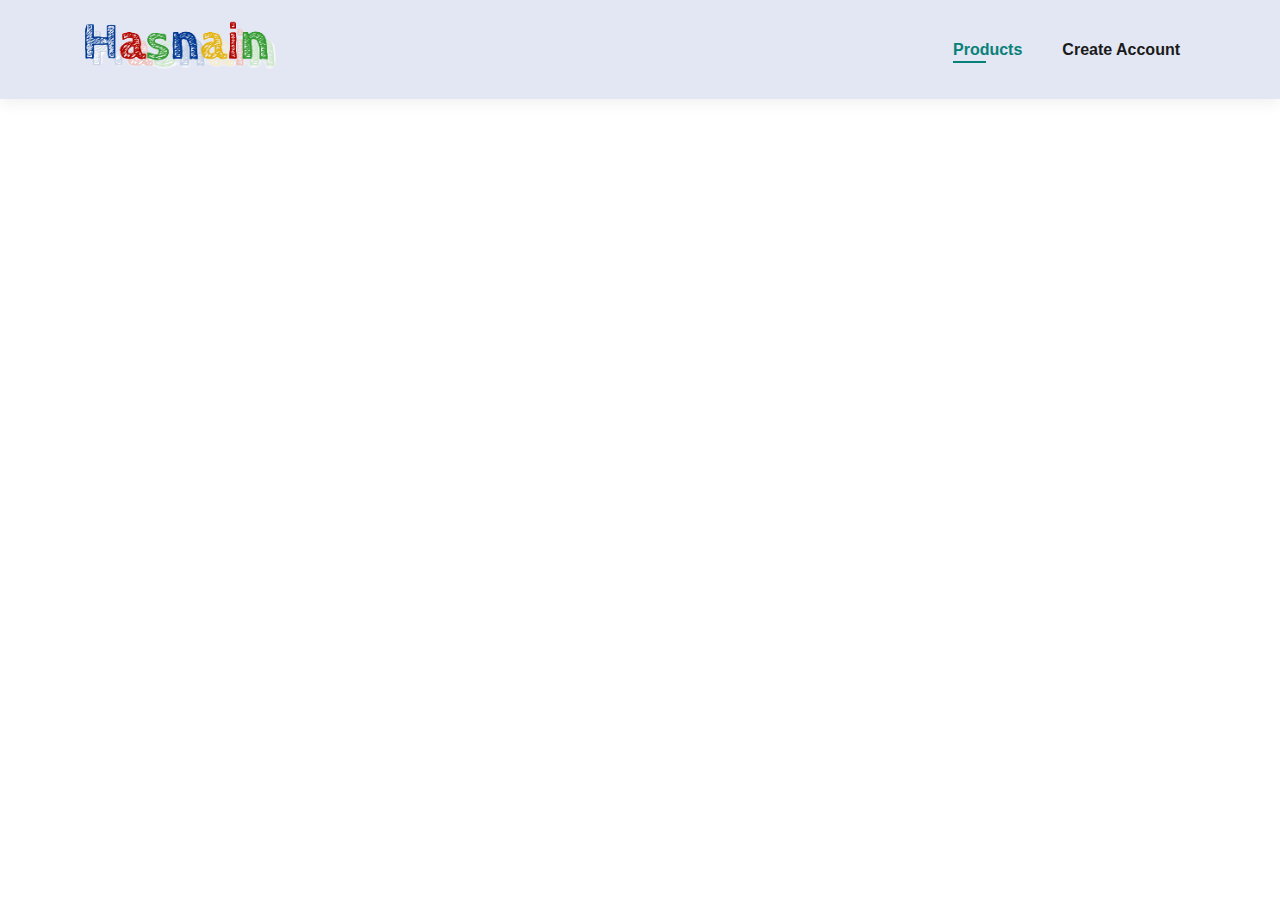
<file: index.html>
<!DOCTYPE html>
<html lang="en">
<head>
    <meta charset="UTF-8">
    <meta http-equiv="X-UA-Compatible" content="IE=edge">
    <meta name="viewport" content="width=device-width, initial-scale=1.0">
    <link rel="stylesheet" href="style.css">
    <script src="https://ajax.googleapis.com/ajax/libs/jquery/2.1.0/jquery.min.js"></script>
    <link href="https://cdn.jsdelivr.net/npm/bootstrap@5.2.2/dist/css/bootstrap.min.css" rel="stylesheet" 
    integrity="sha384-Zenh87qX5JnK2Jl0vWa8Ck2rdkQ2Bzep5IDxbcnCeuOxjzrPF/et3URy9Bv1WTRi" crossorigin="anonymous">
    <script src="https://cdn.jsdelivr.net/npm/bootstrap@5.2.2/dist/js/bootstrap.bundle.min.js" integrity="sha384-OERcA2EqjJCMA+/3y+gxIOqMEjwtxJY7qPCqsdltbNJuaOe923+mo//f6V8Qbsw3" crossorigin="anonymous"></script>
    <title>Upload And View Products</title>
</head>
<body>
    <section id="header">
       </section>

       <section class="container">
           <div class="parentcontainer container"  id="result">    
            <br><br><br>
        </div>
       </section>
       <script type="module" src="homepage.js"></script>
</body>
</html>
</file>
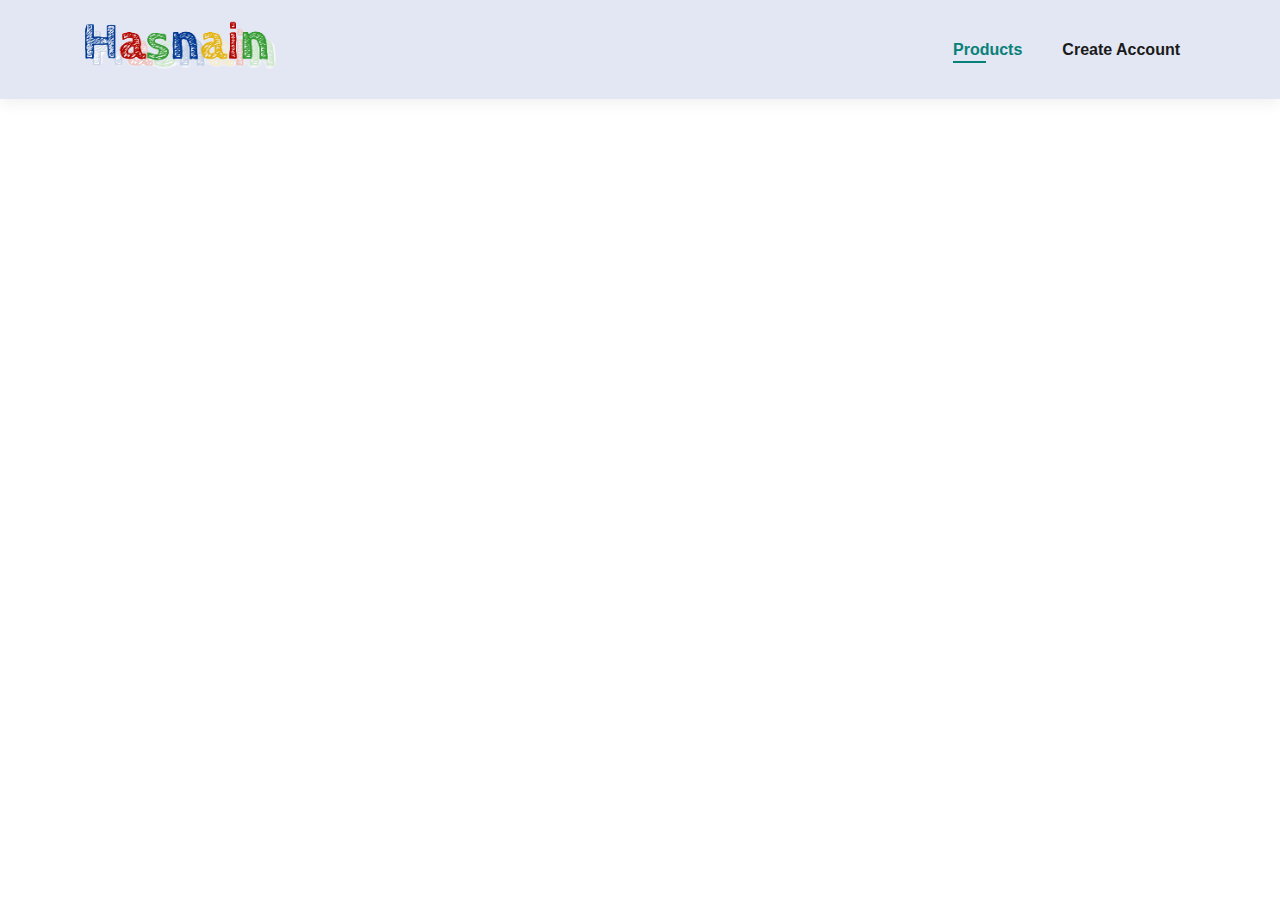
<file: admin.html>
<!DOCTYPE html>
<html lang="en">
<head>
    <meta charset="UTF-8">
    <meta http-equiv="X-UA-Compatible" content="IE=edge">
    <meta name="viewport" content="width=device-width, initial-scale=1.0">
    <link rel="stylesheet" href="style.css">
    <script src="https://ajax.googleapis.com/ajax/libs/jquery/2.1.0/jquery.min.js"></script>
    <link href="https://cdn.jsdelivr.net/npm/bootstrap@5.2.2/dist/css/bootstrap.min.css" rel="stylesheet" 
    integrity="sha384-Zenh87qX5JnK2Jl0vWa8Ck2rdkQ2Bzep5IDxbcnCeuOxjzrPF/et3URy9Bv1WTRi" crossorigin="anonymous">
    <script src="https://cdn.jsdelivr.net/npm/bootstrap@5.2.2/dist/js/bootstrap.bundle.min.js" integrity="sha384-OERcA2EqjJCMA+/3y+gxIOqMEjwtxJY7qPCqsdltbNJuaOe923+mo//f6V8Qbsw3" crossorigin="anonymous"></script>
    <title>Upload And View Products</title>
</head>
<body>
    <section id="header">
        <a href="#"><img src="logo.png" width="200px" class="logo" alt="logo"></a>
        <div>
            <ul id="navbar">
                <li><a href="view2.html">View Products</a></li>
                <li><a class="active" href="admin.html">Admin Panel</a></li>
                <li><a href="view.html">Upload Products </a></li>
                <li><a  href="catogories.html">Catogires</a></li>
                <li><a  href="Cart.html">View Cart</a></li>
                <button class="btnLogOut" onclick="localStorage.removeItem('logged-in');location.reload();">Logout</button>
              
             
            </ul>
        </div>
    
       </section>
       <section class="container mt-5">
          <button onclick="remove()" style="margin-top: 25px;" class="btn btn-danger">Delete All Products</button>
            <table class="table table-hover">
                <thead>
                  <tr>
                    <th scope="col">Product-Id</th>
                    <th scope="col">User-Id</th>
                    <th scope="col">Product Image</th>
                    <th scope="col">Product Catagory</th>
                    <th scope="col">Product Title</th>
                    <th scope="col">Product Price(PKR)</th>
                    <th scope="col">Product Description</th>
                    <th scope="col">Action</th>
                  </tr>
                </thead>
                <tbody>
                 
                </tbody>
              </table>
        </section>
        <section id="productedit">

        </section>
       <script  src="admin.js"></script>
</body>
</html>
</file>
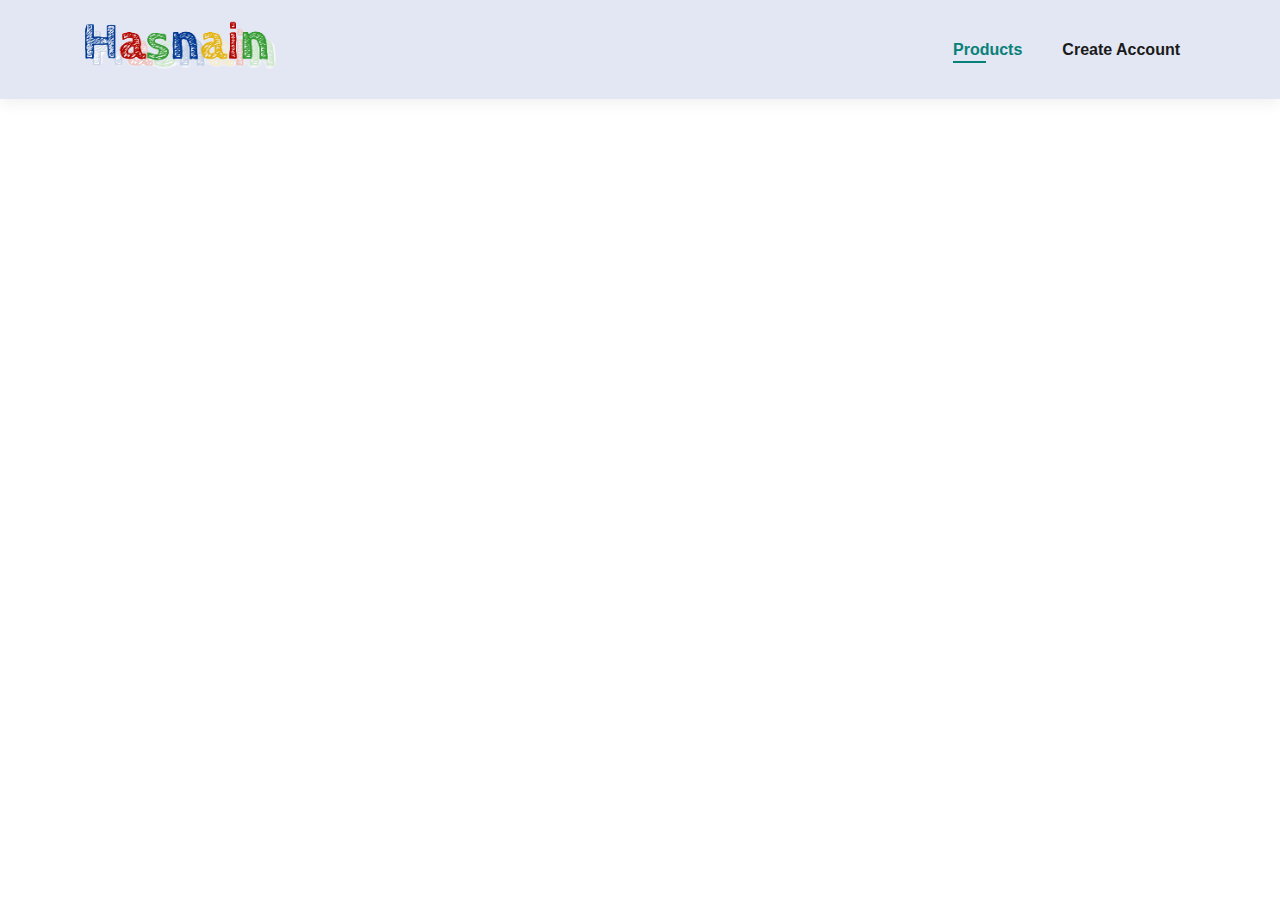
<file: aftrlgot.html>
<!DOCTYPE html>
<html lang="en">
<head>
    <meta charset="UTF-8">
    <meta http-equiv="X-UA-Compatible" content="IE=edge">
    <meta name="viewport" content="width=device-width, initial-scale=1.0">
    <link rel="stylesheet" href="style.css">
    <script src="https://ajax.googleapis.com/ajax/libs/jquery/2.1.0/jquery.min.js"></script>
    <link href="https://cdn.jsdelivr.net/npm/bootstrap@5.2.2/dist/css/bootstrap.min.css" rel="stylesheet" 
    integrity="sha384-Zenh87qX5JnK2Jl0vWa8Ck2rdkQ2Bzep5IDxbcnCeuOxjzrPF/et3URy9Bv1WTRi" crossorigin="anonymous">
    <script src="https://cdn.jsdelivr.net/npm/bootstrap@5.2.2/dist/js/bootstrap.bundle.min.js" integrity="sha384-OERcA2EqjJCMA+/3y+gxIOqMEjwtxJY7qPCqsdltbNJuaOe923+mo//f6V8Qbsw3" crossorigin="anonymous"></script>
    <title>Upload And View Products</title>
</head>
<body>
    <section id="header">
        <a href="#"><img src="logo.png" width="200px" class="logo" alt="logo"></a>
        <div>
            <ul id="navbar">
                <li><a class="active" href="index.html">Products</a></li>
                <li><a href="signUp.html">Create Account </a></li>
                <li><a href="logIn.html">LogIn </a></li>
             
            </ul>
        </div>
    
       </section>

       <section class="container">
           <div class="parentcontainer container"  id="result">    
            <br><br><br>
        </div>
       </section>
       <script type="module" src="homepage.js"></script>
</body>
</html>
</file>
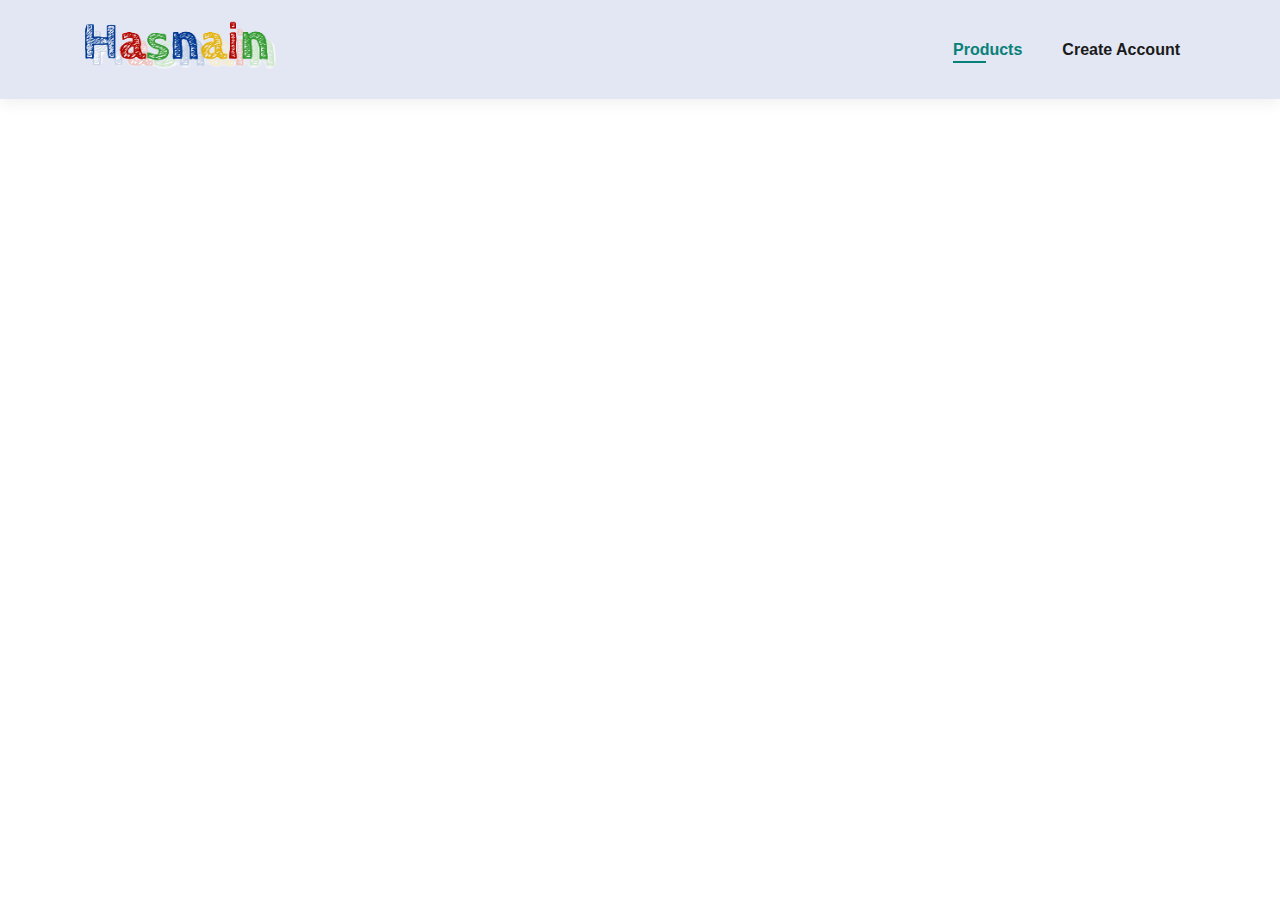
<file: Cart.html>
<!DOCTYPE html>
<html lang="en">
<head>
    <meta charset="UTF-8">
    <meta http-equiv="X-UA-Compatible" content="IE=edge">
    <meta name="viewport" content="width=device-width, initial-scale=1.0">
    <link rel="stylesheet" href="style.css">
    <script src="https://ajax.googleapis.com/ajax/libs/jquery/2.1.0/jquery.min.js"></script>
    <link href="https://cdn.jsdelivr.net/npm/bootstrap@5.2.2/dist/css/bootstrap.min.css" rel="stylesheet" 
    integrity="sha384-Zenh87qX5JnK2Jl0vWa8Ck2rdkQ2Bzep5IDxbcnCeuOxjzrPF/et3URy9Bv1WTRi" crossorigin="anonymous">
    <script src="https://cdn.jsdelivr.net/npm/bootstrap@5.2.2/dist/js/bootstrap.bundle.min.js" integrity="sha384-OERcA2EqjJCMA+/3y+gxIOqMEjwtxJY7qPCqsdltbNJuaOe923+mo//f6V8Qbsw3" crossorigin="anonymous"></script>
    <title>Upload And View Products</title>
</head>
<body>
    <section id="header">
        <a href="#"><img src="logo.png" width="200px" class="logo" alt="logo"></a>
        <div>
            <ul id="navbar">
                <li><a href="view2.html">View Products</a></li>
                <li><a  href="admin.html">Admin Panel</a></li>
                <li><a href="view.html">Upload Products </a></li>
                <li><a  href="catogories.html">Catogires</a></li>
          
                <li><a class="active" href="Cart.html">View Cart</a></li>
                <button class="btnLogOut" onclick="localStorage.removeItem('logged-in');location.reload();">Logout</button>
              
             
            </ul>
        </div>
    
       </section>
       <section class="container mt-5">
        <div class="btn-container">

            <button onclick="remove()" style="margin-top: 25px;" class="btn btn-danger">Empty Cart</button>
            <a  href="paypal.html"> <button style="margin-top: 25px;" class="btn btn-primary">Proccess to Checkout </button></a>
        </div>
            <table class="table table-hover ">
                <thead>
                  <tr>
                    <th scope="col">Product-Id</th>
                    <th scope="col">User-Id</th>
                    <th scope="col">Product Image</th>
                    <th scope="col">Product Catagory</th>
                    <th scope="col">Product Title</th>
                    <th scope="col">Product (Quantity)</th>
                    <th scope="col">Product Price(PKR)</th>
                    <th scope="col">Action</th>
                  </tr>
                </thead>
                <tbody>
                 
                </tbody>
                <thead>
                    <tr>
                      <!-- <th scope="col"></th>
                      <th scope="col"></th>
                      <th scope="col"></th>
                      <th scope="col"></th>
                      <th scope="col"></th>
                      <th scope="col">Your Total: </th>
                      <th scope="col">Action</th> -->
                    </tr>
                  </thead>
                  <tbody id="secondbody">
                 
                </tbody>
              </table>
        </section>
        <section id="productedit">

        </section>
       <script  src="cart.js"></script>
</body>
</html>
</file>
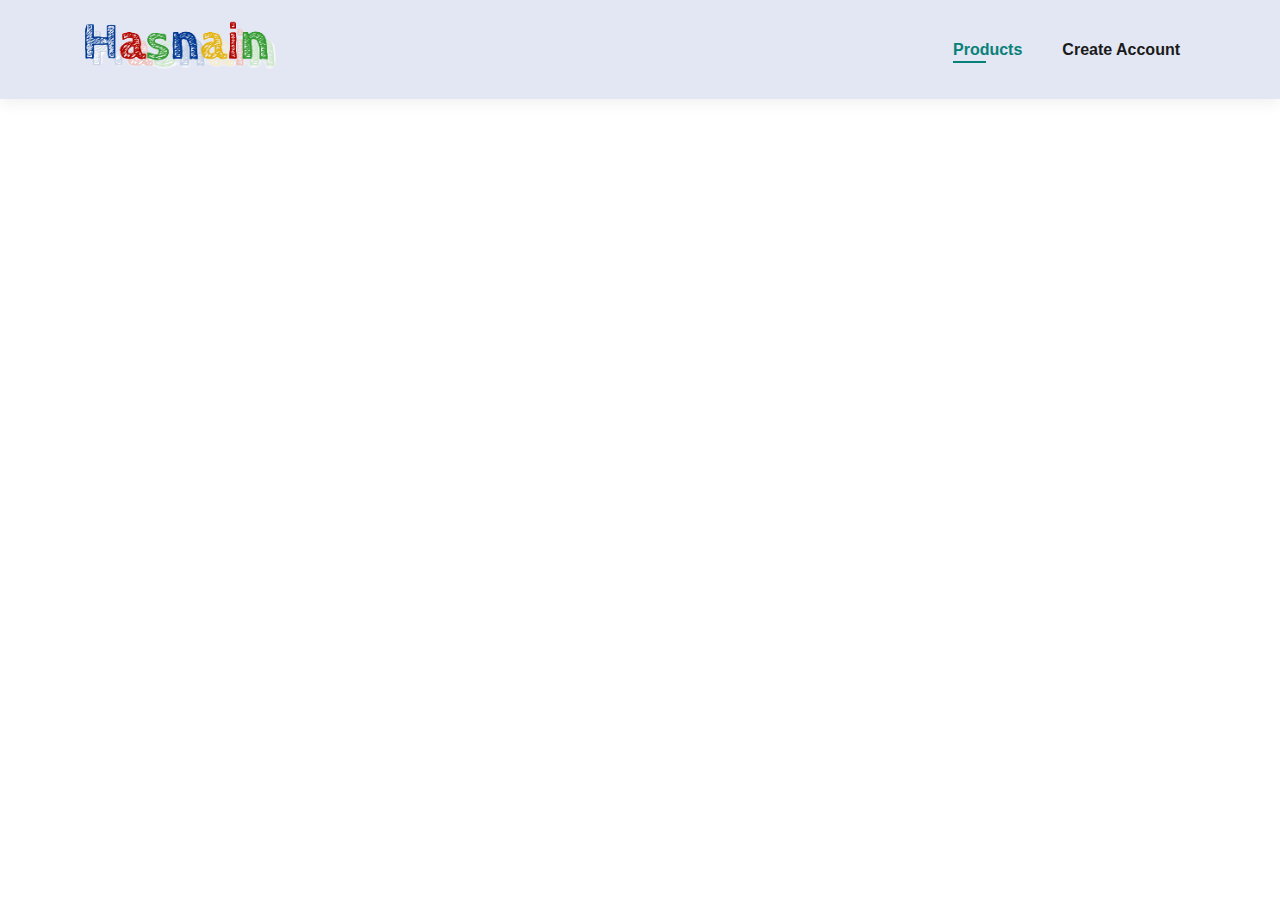
<file: catogories.html>
<!DOCTYPE html>
<html lang="en">
<head>
    <meta charset="UTF-8">
    <meta http-equiv="X-UA-Compatible" content="IE=edge">
    <meta name="viewport" content="width=device-width, initial-scale=1.0">
    <link rel="stylesheet" href="style.css">
    <link rel="icon" type="image/x-icon" href="logo.png">   
    <script src="https://ajax.googleapis.com/ajax/libs/jquery/2.1.0/jquery.min.js"></script>
    <link href="https://cdn.jsdelivr.net/npm/bootstrap@5.2.2/dist/css/bootstrap.min.css" rel="stylesheet" 
    integrity="sha384-Zenh87qX5JnK2Jl0vWa8Ck2rdkQ2Bzep5IDxbcnCeuOxjzrPF/et3URy9Bv1WTRi" crossorigin="anonymous">
    <script src="https://cdn.jsdelivr.net/npm/bootstrap@5.2.2/dist/js/bootstrap.bundle.min.js" integrity="sha384-OERcA2EqjJCMA+/3y+gxIOqMEjwtxJY7qPCqsdltbNJuaOe923+mo//f6V8Qbsw3" crossorigin="anonymous"></script>
    <title>Upload And View Products</title>    
</head>

<body>
    <section id="header">
        <!-- <a href="#"><img src="logo.png" width="200px" class="logo" alt="logo"></a>
        <div>
            <ul id="navbar">
                <li><a  href="view2.html"> View Products</a></li>
                <li><a href="admin.html">Admin Panel</a></li>
                <li><a class="active" href="view.html">Upload Products</a></li>
                <button class="btnLogOut" onclick="localStorage.removeItem('logged-in');location.reload();">Logout</button>
            </ul> -->
        </div>
    
       </section>


    <div class="main container">
          
        <div  id="result">   
            <table class="table table-hover">
                <thead>
                  <tr>
                    <th scope="col">Catogires </th>
                    <th scope="col">Action</th>
                  </tr>
                </thead>
                <tbody>

                </tbody>
              </table> 
            <br><br><br>
        </div>
       
        <div class="content">
            
                <form  onsubmit="return false;">
                    <div class="row input-group-text title">
                        <h1>Create Catogories</h1>
                        <label>Catagory Name</label>
                        <input  type="text" id="catagory">
                        <div id="msg"></div>
                    </div>
                 
                    <div id="btncontainer" class="container">
                        <!-- <input type="submit" class="btn mt-4 text-align-center btn-primary"> -->
                    
                        <button onclick="createCatagory(event); window.location.reload();" style="margin-top: 25px; " id="createBtn" class="btn btn-primary">Create</button>
                    </div>
                </form>
            </div>
        </div>
        
        <!-- <output id="result2"></output> -->
      
       
       <script  src="catogries.js"></script>
</body>
</html>
</file>
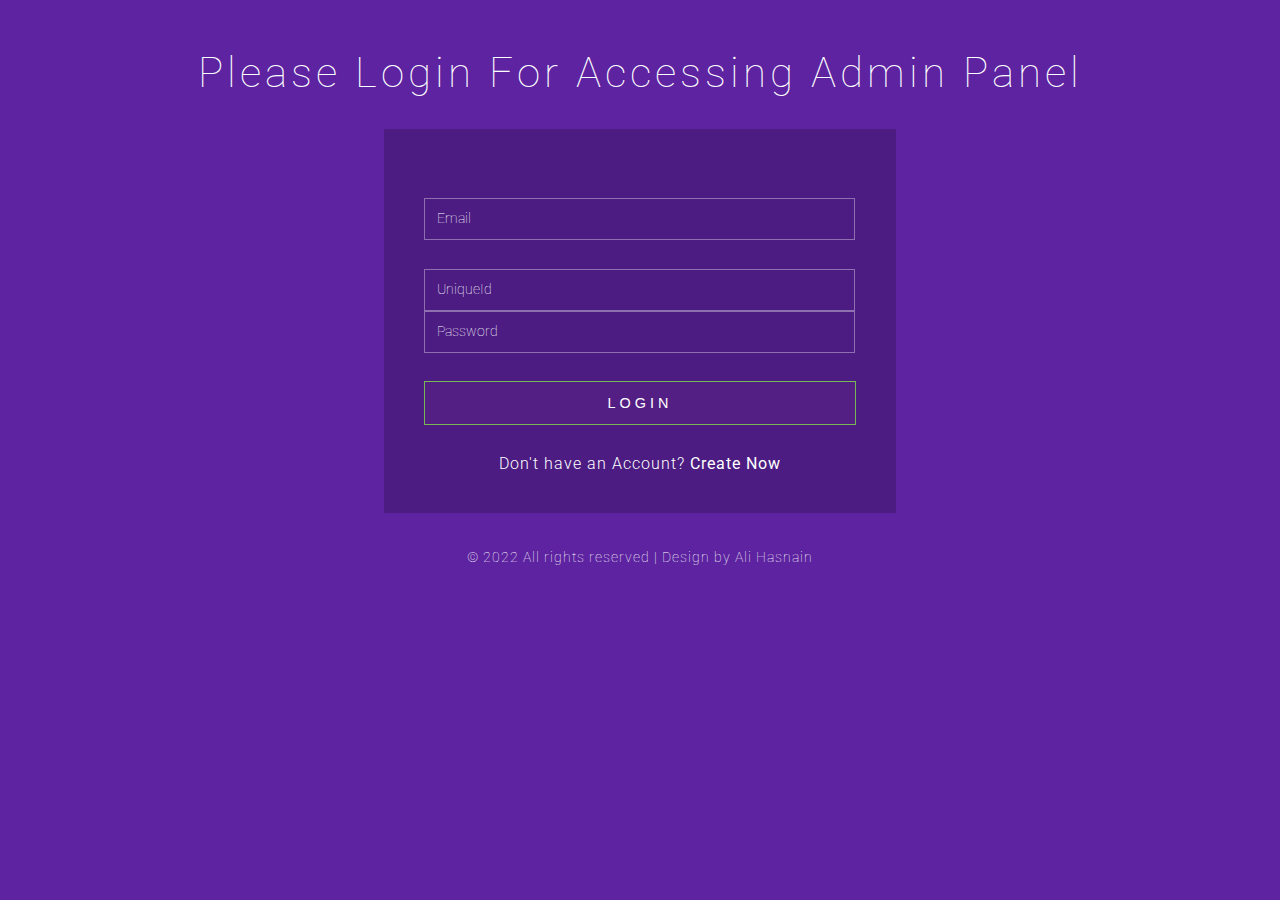
<file: logIn.html>
<!--
Author: Colorlib
Author URL: https://colorlib.com
License: Creative Commons Attribution 3.0 Unported
License URL: http://creativecommons.org/licenses/by/3.0/
-->
<!DOCTYPE html>
<html>
<head>
<title>Creative Colorlib Login Form</title>
<meta name="viewport" content="width=device-width, initial-scale=1">
<meta http-equiv="Content-Type" content="text/html; charset=utf-8" />
<script type="application/x-javascript"> addEventListener("load", function() { setTimeout(hideURLbar, 0); }, false); function hideURLbar(){ window.scrollTo(0,1); } </script>
<!-- Custom Theme files -->
<link href="signup.css" rel="stylesheet" type="text/css" media="all" />
<!-- //Custom Theme files -->
<!-- web font -->
<link href="//fonts.googleapis.com/css?family=Roboto:300,300i,400,400i,700,700i" rel="stylesheet">
<!-- //web font -->
</head>
<body>
	<!-- main -->
	<div class="main-w3layouts wrapper">
		<h1>Please Login For Accessing Admin Panel</h1>
		<div class="main-agileinfo">
			<div class="agileits-top">
		
        

                    <input class="text email" type="email" id="email" name="email" placeholder="Email" required="">
                    <div id="emailempty"></div>
                    <input class="text" type="text" id="id"  name="id" placeholder="UniqueId" required="">
                    <div id="idEmpty"></div>
                    <input class="text" type="password" id="password" name="password" placeholder="Password" required="">
                    <div id="passwordempty"></div>
                    
                    
                    <input onclick="logInFunc()" type="submit" value="LOGIN">
                    <div id="result"></div>
                    <p>Don't  have an Account? <a id="logincss" href="signUp.html"> Create Now</a></p>
            
     
                </div>
		
           
		</div>
		<!-- copyright -->
		<div class="colorlibcopy-agile">
			<p>© 2022 All rights reserved | Design by <a href="https://alihasnain.netlify.com/" target="_blank">Ali Hasnain</a></p>
		</div>
		<!-- //copyright -->
		<ul class="colorlib-bubbles">
			<li></li>
			<li></li>
			<li></li>
			<li></li>
			<li></li>
			<li></li>
			<li></li>
			<li></li>
			<li></li>
			<li></li>
		</ul>
	</div>
	<!-- //main -->
    <script src="logIn.js"></script>
</body>
</html>
</file>
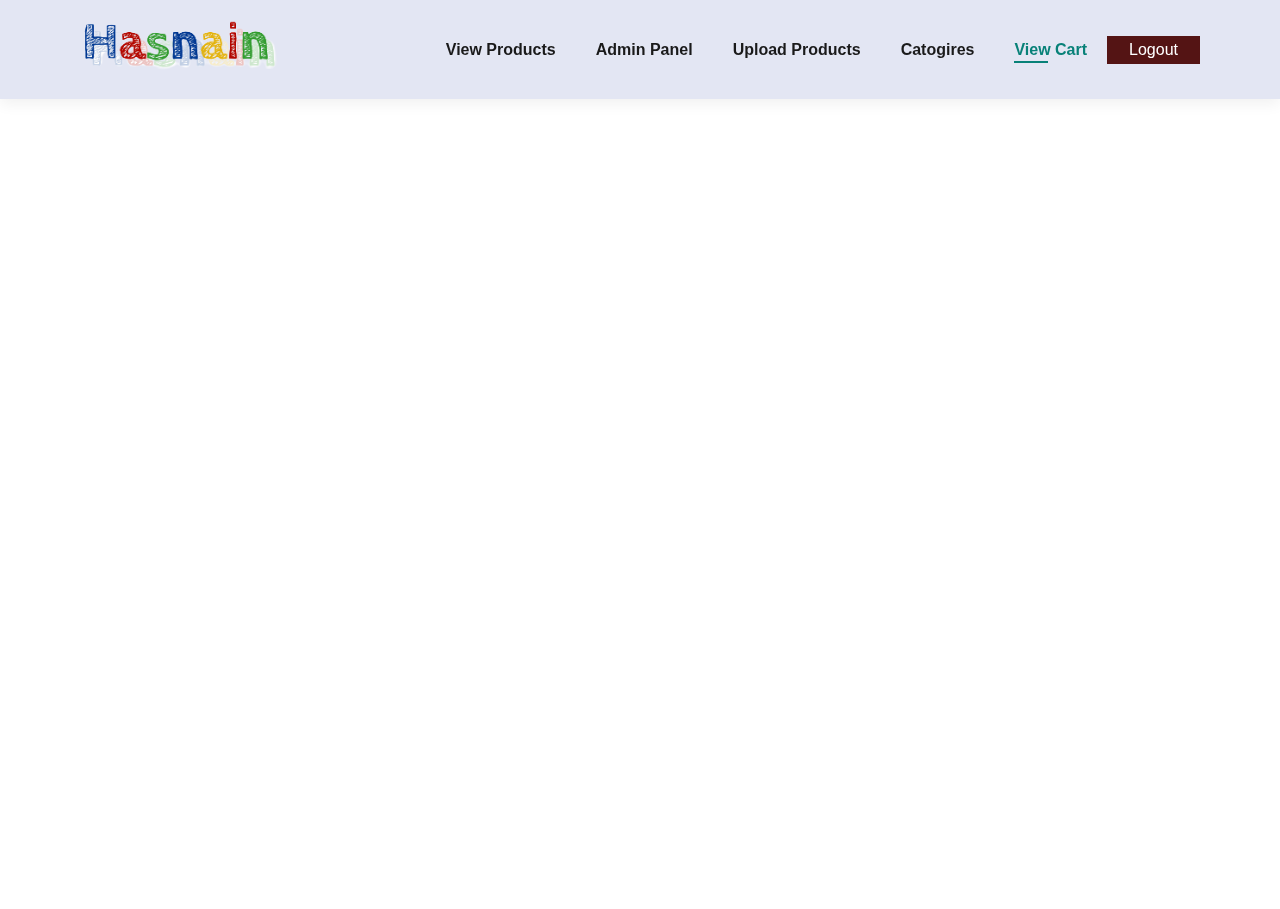
<file: paypal.html>
<!DOCTYPE html>
    <html lang="en">
      <head>
        <meta name="viewport" content="width=device-width, initial-scale=1" />
        <meta http-equiv="X-UA-Compatible" content="IE=edge" />
        <link rel="stylesheet" href="style.css">
        <title>PayPal Standard Payments Integration | Client Demo</title>
      </head>

      <body>
        <section id="header">
            <a href="#"><img src="logo.png" width="200px" class="logo" alt="logo"></a>
            <div>
                <ul id="navbar">
                    <li><a href="view2.html">View Products</a></li>
                    <li><a  href="admin.html">Admin Panel</a></li>
                    <li><a href="view.html">Upload Products </a></li>
                    <li><a  href="catogories.html">Catogires</a></li>
                    <li><a class="active" href="Cart.html">View Cart</a></li>
                    <button class="btnLogOut" onclick="localStorage.removeItem('logged-in');location.reload();">Logout</button>
                  
                 
                </ul>
            </div>
        
           </section>
        <div id="paypal-button-container"></div>
        <!-- Sample PayPal credentials (client-id) are included -->
        <script src="https://www.paypal.com/sdk/js?client-id=test&currency=USD&intent=capture&enable-funding=venmo" data-sdk-integration-source="integrationbuilder"></script>
        <script>
          const paypalButtonsComponent = paypal.Buttons({
              // optional styling for buttons
              // https://developer.paypal.com/docs/checkout/standard/customize/buttons-style-guide/
              style: {
                color: "gold",
                shape: "rect",
                layout: "vertical"
              },

              // set up the transaction
              createOrder: (data, actions) => {
                  // pass in any options from the v2 orders create call:
                  // https://developer.paypal.com/api/orders/v2/#orders-create-request-body
                  const createOrderPayload = {
                      purchase_units: [
                          {
                              amount: {
                                  value: "88.44"
                              }
                          }
                      ]
                  };

                  return actions.order.create(createOrderPayload);
              },

              // finalize the transaction
              onApprove: (data, actions) => {
                  const captureOrderHandler = (details) => {
                      const payerName = details.payer.name.given_name;
                      console.log('Transaction completed');
                  };

                  return actions.order.capture().then(captureOrderHandler);
              },

              // handle unrecoverable errors
              onError: (err) => {
                  console.error('An error prevented the buyer from checking out with PayPal');
              }
          });

          paypalButtonsComponent
              .render("#paypal-button-container")
              .catch((err) => {
                  console.error('PayPal Buttons failed to render');
              });
        </script>
      </body>
    </html>
</file>
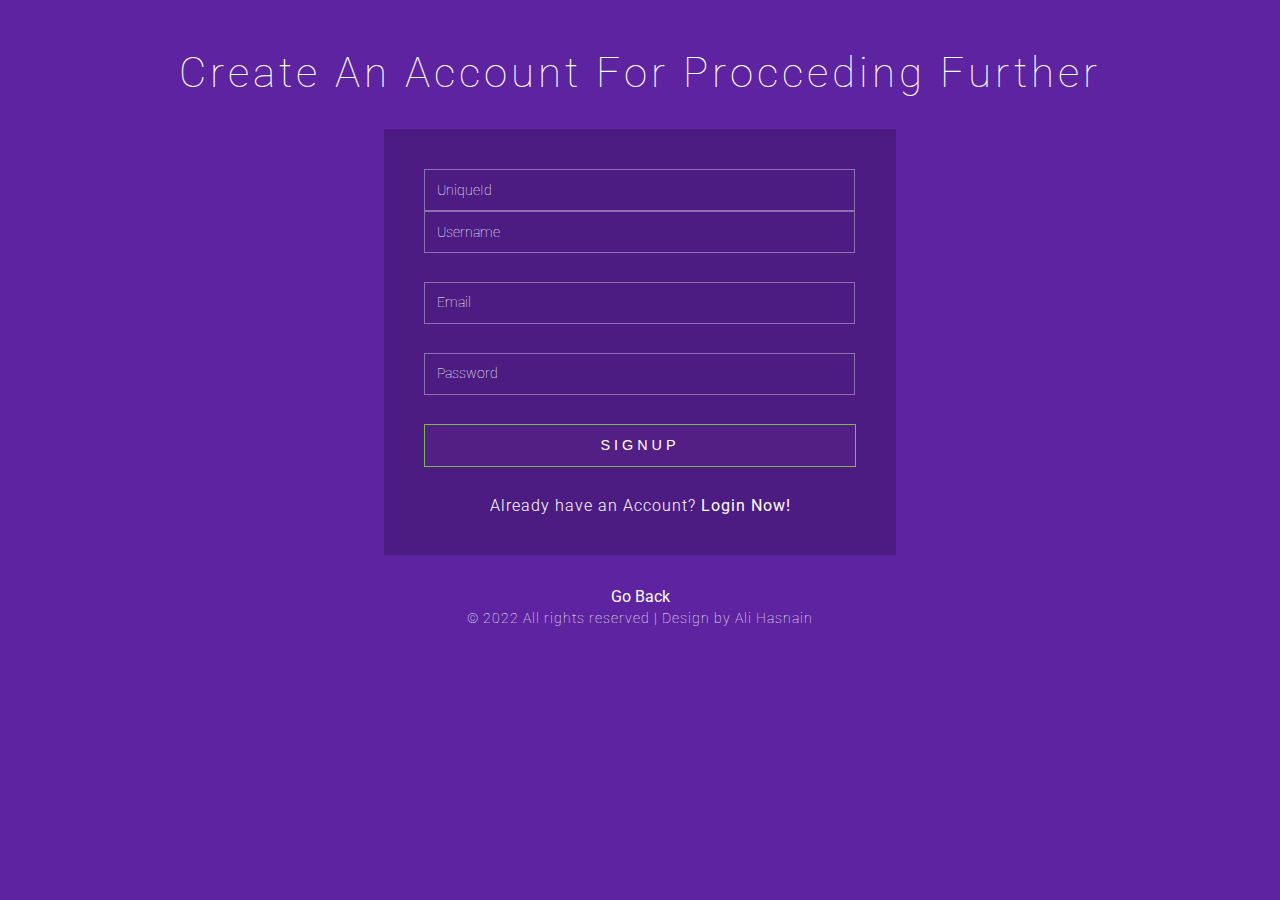
<file: signUp.html>
<!--
Author: Colorlib
Author URL: https://colorlib.com
License: Creative Commons Attribution 3.0 Unported
License URL: http://creativecommons.org/licenses/by/3.0/
-->
<!DOCTYPE html>
<html>
<head>
<title>Creative Colorlib SignUp Form</title>
<meta name="viewport" content="width=device-width, initial-scale=1">
<meta http-equiv="Content-Type" content="text/html; charset=utf-8" />
<script type="application/x-javascript"> addEventListener("load", function() { setTimeout(hideURLbar, 0); }, false); function hideURLbar(){ window.scrollTo(0,1); } </script>
<!-- Custom Theme files -->
<link href="signup.css" rel="stylesheet" type="text/css" media="all" />
<!-- //Custom Theme files -->
<!-- web font -->
<link href="//fonts.googleapis.com/css?family=Roboto:300,300i,400,400i,700,700i" rel="stylesheet">
<!-- //web font -->
</head>
<body>
	<!-- main -->
	<div class="main-w3layouts wrapper">
		<h1>Create An Account For Procceding Further</h1>
		<div class="main-agileinfo">
			<div class="agileits-top">
				

					<input class="text" type="text" id="id"  placeholder="UniqueId" required="">
					<div id="idEmpty"></div>
						<input class="text" type="text" id="name"  placeholder="Username" required="">
						<div id="userempty"></div>
						
						<input class="text email" type="email" id="email" name="email" placeholder="Email" required="">
						<div id="emailempty"></div>
						<input class="text" type="password" id="password" name="password" placeholder="Password" required="">
						<div id="passwordempty"></div>
						<input onclick="userAuth()" type="submit" value="SIGNUP">
						<div class="cntainer">
							<p>Already  have an Account? <a  id="ancher" href="logIn.html"> Login Now!</a></p>
						</div>
					</div>
				

				
			</div>
			<!-- copyright -->
			<div class="colorlibcopy-agile">
			<a id="Backw"  href="index.html"> Go Back</a>
			<p>© 2022 All rights reserved | Design by <a href="https://alihasnain.netlify.com/" target="_blank">Ali Hasnain</a></p>
		</div>
		<!-- //copyright -->
		<ul class="colorlib-bubbles">
			<li></li>
			<li></li>
			<li></li>
			<li></li>
			<li></li>
			<li></li>
			<li></li>
			<li></li>
			<li></li>
			<li></li>
		</ul>
	</div>
	<!-- //main -->
    <script src="signUp.js"></script>
</body>
</html>
</file>
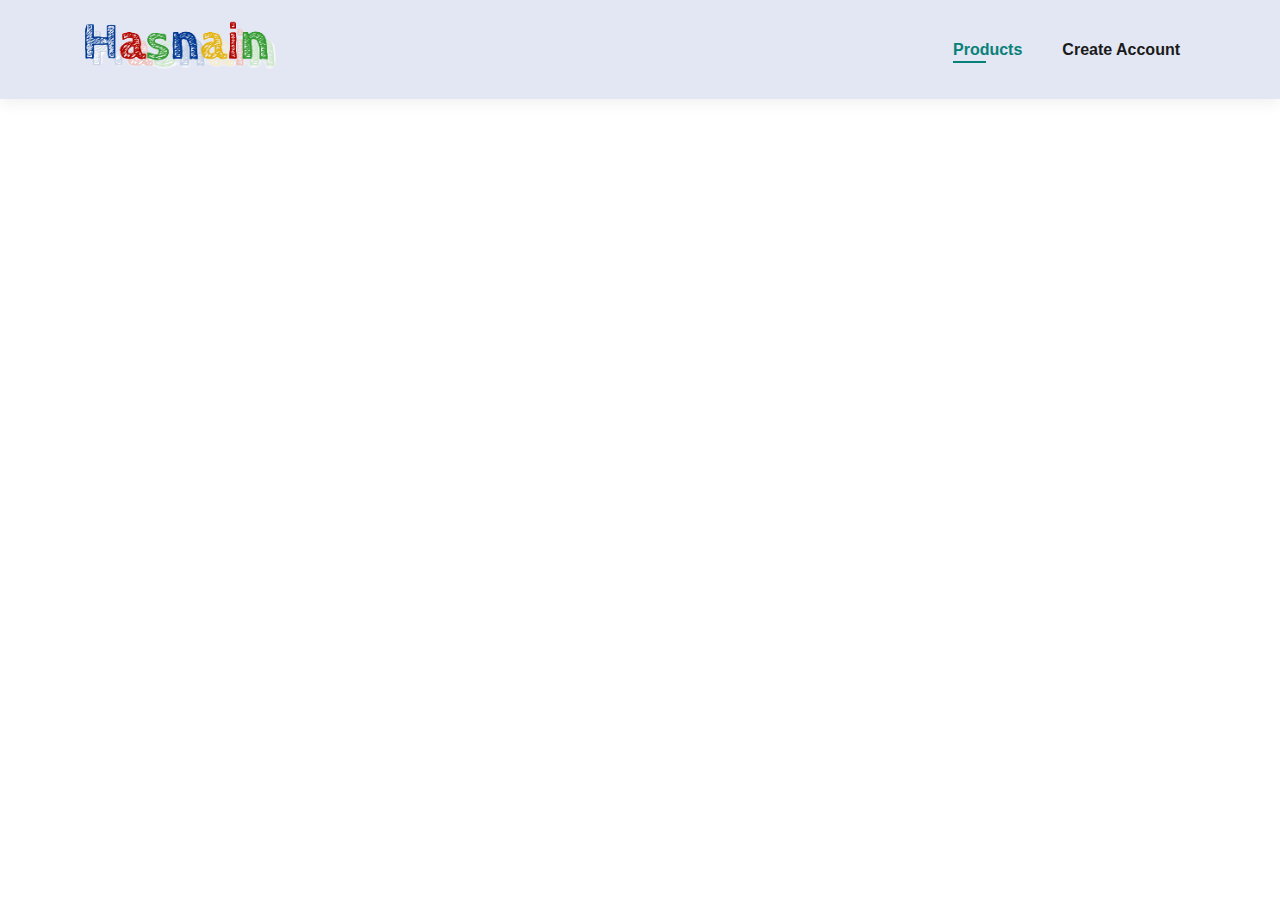
<file: view.html>
<!DOCTYPE html>
<html lang="en">
<head>
    <meta charset="UTF-8">
    <meta http-equiv="X-UA-Compatible" content="IE=edge">
    <meta name="viewport" content="width=device-width, initial-scale=1.0">
    <link rel="stylesheet" href="style.css">
    <link rel="icon" type="image/x-icon" href="logo.png">   
    <script src="https://ajax.googleapis.com/ajax/libs/jquery/2.1.0/jquery.min.js"></script>
    <link href="https://cdn.jsdelivr.net/npm/bootstrap@5.2.2/dist/css/bootstrap.min.css" rel="stylesheet" 
    integrity="sha384-Zenh87qX5JnK2Jl0vWa8Ck2rdkQ2Bzep5IDxbcnCeuOxjzrPF/et3URy9Bv1WTRi" crossorigin="anonymous">
    <script src="https://cdn.jsdelivr.net/npm/bootstrap@5.2.2/dist/js/bootstrap.bundle.min.js" integrity="sha384-OERcA2EqjJCMA+/3y+gxIOqMEjwtxJY7qPCqsdltbNJuaOe923+mo//f6V8Qbsw3" crossorigin="anonymous"></script>
    <title>Upload And View Products</title>    
</head>

<body>
    <section id="header">
        <!-- <a href="#"><img src="logo.png" width="200px" class="logo" alt="logo"></a>
        <div>
            <ul id="navbar">
                <li><a  href="view2.html"> View Products</a></li>
                <li><a href="admin.html">Admin Panel</a></li>
                <li><a class="active" href="view.html">Upload Products</a></li>
                <button class="btnLogOut" onclick="localStorage.removeItem('logged-in');location.reload();">Logout</button>
            </ul> -->
        </div>
    
       </section>


    <div class="main container">
          
        <div  id="result">    
            <br><br><br>
        </div>
        <div class="showimg">
            <img src="" id="output" alt="">
        </div>
        <div class="content">
            <div>
                <h1>Upload Products</p>
                    <form id="form" enctype="multipart/form-data" method="post">
                        <div class="form-group">
                            <input type="file"   class="form-control" id="image">
                        </div>
                    </form>
                    <i class="uil uil-times"></i>
                </div>
                <form  onsubmit="return false;">
                    <div class="row input-group-text title">
                        <label>Title</label>
                        <input type="text" id="name">
                        <div id="msg"></div>
                    </div>
                    <div class="row input-group-text title">
                        <label>Price(PKR)</label>
                        <input type="number" required id="number">
                        <div id="nmb"></div>
                    </div>
                    <label for="cars"> Product Catogory:</label>
                    <select id="catogories" onchange="getSelectedValue()" required>
                        <option  value="">choose</option>
                    </select>
                  
                    <div class="row input-group-text description">
                        <label>Description</label>
                        <textarea required id="details" ></textarea>
                        <div id="detail"></div>
                    </div>
                
                    <div class="container">
                        <!-- <input type="submit" class="btn mt-4 text-align-center btn-primary"> -->
                    
                        <button onclick="uploadImage(event);" style="margin-top: 25px; " class="btn btn-primary">Upload</button>
                    </div>
                </form>
            </div>
        </div>
        <!-- <output id="result2"></output> -->
      
       
       <script  src="main.js"></script>
</body>
</html>
</file>
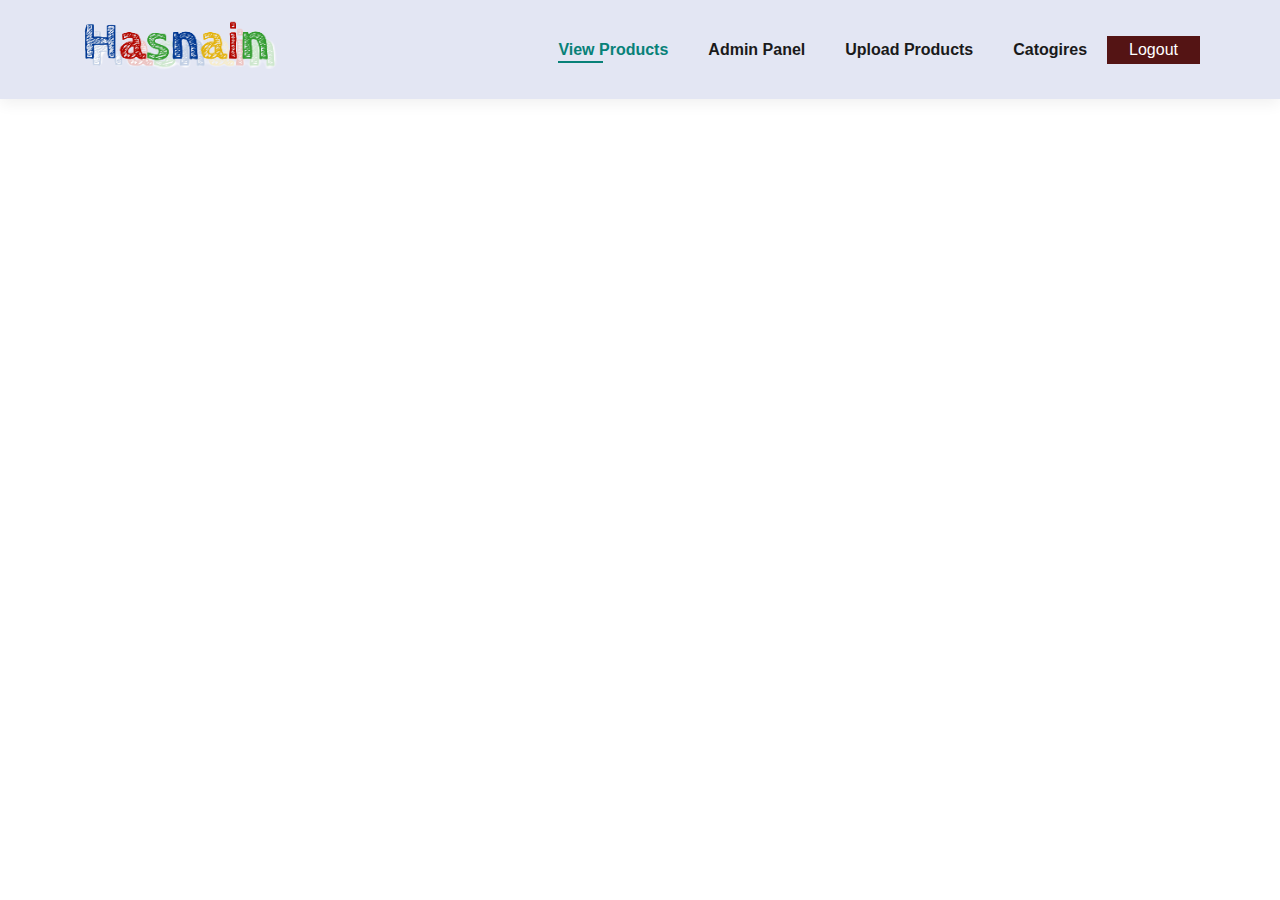
<file: view2.html>
<!DOCTYPE html>
<html lang="en">
<head>
    <meta charset="UTF-8">
    <meta http-equiv="X-UA-Compatible" content="IE=edge">
    <meta name="viewport" content="width=device-width, initial-scale=1.0">
    <link rel="stylesheet" href="style.css">
    <script src="https://ajax.googleapis.com/ajax/libs/jquery/2.1.0/jquery.min.js"></script>
    <link href="https://cdn.jsdelivr.net/npm/bootstrap@5.2.2/dist/css/bootstrap.min.css" rel="stylesheet" 
    integrity="sha384-Zenh87qX5JnK2Jl0vWa8Ck2rdkQ2Bzep5IDxbcnCeuOxjzrPF/et3URy9Bv1WTRi" crossorigin="anonymous">
    <script src="https://cdn.jsdelivr.net/npm/bootstrap@5.2.2/dist/js/bootstrap.bundle.min.js" integrity="sha384-OERcA2EqjJCMA+/3y+gxIOqMEjwtxJY7qPCqsdltbNJuaOe923+mo//f6V8Qbsw3" crossorigin="anonymous"></script>
    <title>Upload And View Products</title>
</head>
<body>
    <section id="header">
       </section>

       <section class="container">
           <div class="parentcontainer container"  id="result"> 
    
            <br><br><br>
        </div>

       </section>
       <script  src="view2.js"></script>
</body>
</html>
</file>
<file: style.css>
@import url('https://fonts.googleapis.com/css2?family=Roboto:wght@100&display=swap');
*{
    margin: 0;
    padding: 0;
    box-sizing: border-box;
    font-family: "Spartan", sans-serif;
}

h1{
    font-size: 50px;
    line-height: 63px;
    color: #222;
}
h2{
    font-size: 46px;
    line-height: 54px;
    color: #222;
}
h4{
    font-size: 20px;
    color: #222;
}
h6{
    font-weight: 700;
    font-size: 12px;

}
p{
    font-size: 16px;
    color: #465b52;
    margin: 15px 0 20px 0;
}
.section-p1{
    padding: 40px 80px;
}
.section-m1{
    margin: 40px 0;
}
button.normal{
    font-size: 14px;
    font-weight: 600;
    padding: 15px 30px;
    color: #000;
    background-color: #fff;
    border-radius: 4px;
    cursor: pointer;
    border: none;
    outline: none;
    transition: 0.2s ease;
}
button.white{
    font-size: 13px;
    font-weight: 600;
    padding: 11px 18px;
    color: #fff;
    background-color: transparent;
    cursor: pointer;
    border: 1px solid #fff;
    outline: none;
    transition: 0.2s ease;
}
body{
    width: 100%;
}

/* Header start */
#header{
    display: flex;
    align-items: center;
    justify-content: space-between;
    padding: 20px 80px;
    background: #e3e6f3;
    box-shadow: 0 5px 14px rgba(0, 0, 0, 0.06);
    z-index: 999;
    position: sticky;
    top: 0;
    left: 0;
}
#navbar {
    display: flex;
    align-items: center;
    justify-content: center;
   
}
#navbar li{
    list-style: none;
    padding: 0 20px;  
    position: relative;
}
#navbar li a{
    text-decoration: none;
    font-size: 16px;
    font-weight: 600;
    color: #1a1a1a ;
    transition: all 0.3s ease;
}
#navbar li a:hover,
#navbar li a.active{
    color: #088178;
}
#navbar li a.active::after,
#navbar li a:hover::after{
    content: "";
    width: 30%;
    height: 2px;
    background:#088178 ;
    position: absolute;
    bottom: -4px;
    left: 20px;
}


/* #result{
    display: flex;
    flex-direction: column;
    width: 200px;
} */
/* #result img{
    width: 400px;
} */
.content{
    width: 800px;
    display: flex;

}
.main{
    margin: 40px;
    padding: 0  20px;
    display: flex;
    justify-content: space-between;
}
.description textarea{
    height: 250px;
}
#detail{
    margin-top: 5px;
    background-color: rgb(185, 25, 25);
    z-index: 0.3;
    color: white;
    opacity: 0.8;
}
#msg{
    margin-top: 5px;
    background-color: rgb(185, 25, 25);
    z-index: 0.3;
    color: white;
    opacity: 0.8;
}
/* #result{
    display: flex;
    gap: 10px;
    padding: 10px 0;
  } */
  .thumbnail {
    height: 200px;
  }

.container2 {
    width: 23%;
    min-width: 250px;
    padding: 10px 12px;
    border: 2px solid #cce7d0;
    border-radius: 25px;
    cursor: pointer;
    box-shadow: 20px 20px 30px rgba(0, 0, 0, 0.02);
    margin: 15px 0;
    transition: 0.2s ease;
    position: relative;
}
.container2 img {
    width: 100%;
    border-radius: 20px;
}

.pro-container {
    display: flex;
    justify-content: space-between;
    padding-top: 20px;
    /* flex-wrap: wrap !important; */
}
.parentcontainer{
    display: flex;
    /* flex-direction: row; */
    /* flex-wrap: wrap !important ; */
}

.pop-box{
    position: fixed;
    /* background: red; */
    height: 100%;
    width: 100%;
    top: 0;
    left: 0;
    z-index: 2;
 }

 .pop-box .popup{
    position: absolute;
    /* background: red; */
    justify-content: center;
    left: 50%;
    z-index: 3;
    max-width: 400px;
    top: 50%;
    width: 100%;
    transform: translate(-50%, -50%);
  }

  .popup .content{
    width: calc(100% - 14px);
    border-radius: 5px;
    background: #fff;
  }
  .popup .content header{
    padding: 15px 25px;
    border-bottom: 2px solid #ccc;
  }

  .popup .content header{
    padding: 15px 25px;
    border-bottom: 2px solid #ccc;
  }
  .content header p{
    font-size: 20px;
    font-weight: 600;
  }

  .content form{
    margin:  14px 25px  35px;
  }
  .content form .row{
    margin-bottom: 20px;
    display: flex;
    flex-direction: row;
  }
  form .row label{
    /* display: block; */
    font-size: 12px;
    margin-bottom: 4px;
  }
  .content form textarea{
    height: 120px;
    resize: none;
    padding: 4px 13px;
  }
  .content form :where(input, textarea){
     width: 100%;
     height: 40px;
     border-radius: 4px;
     padding: 0 8px;
     font-size: 12px;
     outline: none;
  }
  .content form button{
    width: 100%;
    border: none;
    outline: none;
    color: white;
    font-size: 13px;
    border-radius: 4px;
    cursor: pointer;
    background: rgb(154, 24, 214);
    height: 40px;
   }

   .content form {
        background: #fff;
        padding: 10px;
        /* border: 1px solid #000; */
        box-shadow: 5px 9px 100px #9e9eb3;
        border-radius: 17px;
   }

   .btnLogOut {
  
        background-color: #541414; /* Green */
        border: none;
        color: white;
        padding: 5px 22px;
        text-align: center;
        text-decoration: none;
        display: inline-block;
        font-size: 16px;
      
   }
   .priceList{
    display: flex;
    justify-content: space-between;
   }
   /* #logIn{
    opacity: 0;
    cursor: none;
    pointer-events: none;
   }
    */
    .ProductCatogory{
        display: flex;
        justify-content: space-between;
    }
    .btn-container{
        display: flex;
        justify-content: space-between;
    }

    .btn-primary{
        box-shadow: 0px 0px 0px 2px rgb(84, 20, 20);
        background:linear-gradient(to bottom, rgb(84, 20, 20) 5%, rgb(84, 20, 20) 100%);
        background-color:rgb(84, 20, 20);
        border-radius:7px;
        border:2px solid rgb(84, 20, 20);
        display:inline-block;
        cursor:pointer;
        color:#ffffff;
        font-family:Arial;
        font-size:8px;
        padding:6px 6px;
        text-decoration:none;
        text-shadow:0px 1px 0px rgb(84, 20, 20);
    }

    .btn-primary:hover {
        background:linear-gradient(to bottom, rgb(84, 20, 20) 5%, rgb(84, 20, 20) 100%);
        background-color:rgb(84, 20, 20);
    }
    .btn-primary:active {
        position:relative;
        top:1px;
    }
    #tocart{
        display: flex;
        justify-content: flex-end;
        margin: 5px;
    }
    input[type=number]::-webkit-inner-spin-button, 
input[type=number]::-webkit-outer-spin-button {  
    border: none;
   opacity: 1;

}
input[type=number]{
    border: none;
}
#paypal-button-container{
    display: flex;
    justify-content: center;
    align-items: center;
    min-height: 90vh;
};
</file>
<file: signup.css>
/*--
Author: Colorlib
Author URL: https://colorlib.com
License: Creative Commons Attribution 3.0 Unported
License URL: http://creativecommons.org/licenses/by/3.0/
--*/
/*-- reset --*/
html, body, div, span, applet, object, iframe, h1, h2, h3, h4, h5, h6, p, blockquote, pre, a, abbr, acronym, address, big, cite, code, del, dfn, em, img, ins, kbd, q, s, samp, small, strike, strong, sub, sup, tt, var, b, u, i, dl, dt, dd, ol, nav ul, nav li, fieldset, form, label, legend, table, caption, tbody, tfoot, thead, tr, th, td, article, aside, canvas, details, embed, figure, figcaption, footer, header, hgroup, menu, nav, output, ruby, section, summary, time, mark, audio, video {
    margin: 0;
    padding: 0;
    border: 0;
    font-size: 100%;
    font: inherit;
    vertical-align: baseline;
  }
  
  article, aside, details, figcaption, figure, footer, header, hgroup, menu, nav, section {
    display: block;
  }
  
  ol, ul {
    list-style: none;
    margin: 0px;
    padding: 0px;
  }
  
  blockquote, q {
    quotes: none;
  }
  
  blockquote:before, blockquote:after, q:before, q:after {
    content: '';
    content: none;
  }
  
  table {
    border-collapse: collapse;
    border-spacing: 0;
  }
  
  /*-- start editing from here --*/
  a {
    text-decoration: none;
  }
  
  .txt-rt {
    text-align: right;
  }
  
  /* text align right */
  .txt-lt {
    text-align: left;
  }
  
  /* text align left */
  .txt-center {
    text-align: center;
  }
  
  /* text align center */
  .float-rt {
    float: right;
  }
  
  /* float right */
  .float-lt {
    float: left;
  }
  
  /* float left */
  .clear {
    clear: both;
  }
  
  /* clear float */
  .pos-relative {
    position: relative;
  }
  
  /* Position Relative */
  .pos-absolute {
    position: absolute;
  }
  
  /* Position Absolute */
  .vertical-base {
    vertical-align: baseline;
  }
  
  /* vertical align baseline */
  .vertical-top {
    vertical-align: top;
  }
  
  /* vertical align top */
  nav.vertical ul li {
    display: block;
  }
  
  /* vertical menu */
  nav.horizontal ul li {
    display: inline-block;
  }
  
  /* horizontal menu */
  img {
    max-width: 100%;
  }
  
  /*-- end reset --*/
  body {
    background: #5d23a0;
    /* fallback for old browsers */
    background: -webkit-linear-gradient(to top, #5d23a0, #5d23a0);
    background: -moz-linear-gradient(to top, #5d23a0, #5d23a0);
    background: -o-linear-gradient(to top, #5d23a0, #5d23a0);
    background: linear-gradient(to top, #5d23a0, #5d23a0);
    background-size: cover;
    background-attachment: fixed;
    font-family: 'Roboto', sans-serif;
  }
  
  h1 {
    font-size: 3em;
    text-align: center;
    color: #fff;
    font-weight: 100;
    text-transform: capitalize;
    letter-spacing: 4px;
    font-family: 'Roboto', sans-serif;
  }
  
  /*-- main --*/
  .main-w3layouts {
    padding: 3em 0 1em;
  }
  
  .main-agileinfo {
    width: 35%;
    margin: 3em auto;
    background: rgba(0, 0, 0, 0.18);
    background-size: cover;
  }
  
  .agileits-top {
    padding: 3em;
  }
  
  input[type="text"], input[type="email"], input[type="password"] {
    font-size: 0.9em;
    color: #fff;
    font-weight: 100;
    width: 94.5%;
    display: block;
    border: none;
    padding: 0.8em;
    border: solid 1px rgba(255, 255, 255, 0.37);
    -webkit-transition: all 0.3s cubic-bezier(0.64, 0.09, 0.08, 1);
    transition: all 0.3s cubic-bezier(0.64, 0.09, 0.08, 1);
    background: -webkit-linear-gradient(top, rgba(69, 50, 156, 0) 96%, #fff 4%);
    background: linear-gradient(to bottom, rgba(61, 34, 124, 0) 96%, #fff 4%);
    background-position: -800px 0;
    background-size: 100%;
    background-repeat: no-repeat;
    color: #fff;
    font-family: 'Roboto', sans-serif;
  }
  
  input.email, input.text.w3lpass {
    margin: 2em 0;
  }
  
  .text:focus, .text:valid {
    box-shadow: none;
    outline: none;
    background-position: 0 0;
  }
  
  .text:focus::-webkit-input-placeholder, .text:valid::-webkit-input-placeholder {
    color: rgba(255, 255, 255, 0.7);
    font-size: .9em;
    -webkit-transform: translateY(-30px);
    -moz-transform: translateY(-30px);
    -o-transform: translateY(-30px);
    -ms-transform: translateY(-30px);
    transform: translateY(-30px);
    visibility: visible !important;
  }
  
  ::-webkit-input-placeholder {
    color: #fff;
    font-weight: 100;
  }
  
  :-moz-placeholder {
    /* Firefox 18- */
    color: #fff;
  }
  
  ::-moz-placeholder {
    /* Firefox 19+ */
    color: #fff;
  }
  
  :-ms-input-placeholder {
    color: #fff;
  }
  
  input[type="submit"] {
    font-size: .9em;
    color: #fff;
    background: #541f85;
    outline: none;
    border: 1px solid #76b852;
    cursor: pointer;
    padding: 0.9em;
    -webkit-appearance: none;
    width: 100%;
    margin: 2em 0;
    letter-spacing: 4px;
  }
  
  input[type="submit"]:hover {
    -webkit-transition: .5s all;
    -moz-transition: .5s all;
    -o-transition: .5s all;
    -ms-transition: .5s all;
    transition: .5s all;
    background: #5603a3;
  }
  
  .agileits-top p {
    font-size: 1em;
    color: #fff;
    text-align: center;
    letter-spacing: 1px;
    font-weight: 300;
  }
  
  .agileits-top p a {
    color: #fff;
    -webkit-transition: .5s all;
    -moz-transition: .5s all;
    transition: .5s all;
    font-weight: 400;
  }
  
  .agileits-top p a:hover {
    color: #76b852;
  }
  
  /*-- //main --*/
  /*-- checkbox --*/
  .wthree-text label {
    font-size: 0.9em;
    color: #fff;
    font-weight: 200;
    cursor: pointer;
    position: relative;
  }
  
  input.checkbox {
    background: #8DC26F;
    cursor: pointer;
    width: 1.2em;
    height: 1.2em;
  }
  
  input.checkbox:before {
    content: "";
    position: absolute;
    width: 1.2em;
    height: 1.2em;
    background: inherit;
    cursor: pointer;
  }
  
  input.checkbox:after {
    content: "";
    position: absolute;
    top: 0px;
    left: 0;
    z-index: 1;
    width: 1.2em;
    height: 1.2em;
    border: 1px solid #fff;
    -webkit-transition: .4s ease-in-out;
    -moz-transition: .4s ease-in-out;
    -o-transition: .4s ease-in-out;
    transition: .4s ease-in-out;
  }
  
  input.checkbox:checked:after {
    -webkit-transform: rotate(-45deg);
    -moz-transform: rotate(-45deg);
    -o-transform: rotate(-45deg);
    -ms-transform: rotate(-45deg);
    transform: rotate(-45deg);
    height: .5rem;
    border-color: #fff;
    border-top-color: transparent;
    border-right-color: transparent;
  }
  
  .anim input.checkbox:checked:after {
    -webkit-transform: rotate(-45deg);
    -moz-transform: rotate(-45deg);
    -o-transform: rotate(-45deg);
    -ms-transform: rotate(-45deg);
    transform: rotate(-45deg);
    height: .5rem;
    border-color: transparent;
    border-right-color: transparent;
    animation: .4s rippling .4s ease;
    animation-fill-mode: forwards;
  }
  
  @keyframes rippling {
    50% {
      border-left-color: #fff;
    }
  
    100% {
      border-bottom-color: #fff;
      border-left-color: #fff;
    }
  }
  
  /*-- //checkbox --*/
  /*-- copyright --*/
  .colorlibcopy-agile {
    margin: 2em 0 1em;
    text-align: center;
  }
  
  .colorlibcopy-agile p {
    font-size: .9em;
    color: #fff;
    line-height: 1.8em;
    letter-spacing: 1px;
    font-weight: 100;
  }
  
  .colorlibcopy-agile p a {
    color: #fff;
    transition: 0.5s all;
    -webkit-transition: 0.5s all;
    -moz-transition: 0.5s all;
    -o-transition: 0.5s all;
    -ms-transition: 0.5s all;
  }
  
  .colorlibcopy-agile p a:hover {
    color: #000;
  }
  
  /*-- //copyright --*/
  .wrapper {
    position: relative;
    overflow: hidden;
  }
  
  .colorlib-bubbles {
    position: absolute;
    top: 0;
    left: 0;
    width: 100%;
    height: 100%;
    z-index: -1;
  }
  
  .colorlib-bubbles li {
    position: absolute;
    list-style: none;
    display: block;
    width: 40px;
    height: 40px;
    background-color: rgba(65, 46, 80, 0.15);
    bottom: -160px;
    -webkit-animation: square 20s infinite;
    -moz-animation: square 250s infinite;
    -o-animation: square 20s infinite;
    -ms-animation: square 20s infinite;
    animation: square 20s infinite;
    -webkit-transition-timing-function: linear;
    -moz-transition-timing-function: linear;
    -o-transition-timing-function: linear;
    -ms-transition-timing-function: linear;
    transition-timing-function: linear;
    -webkit-border-radius: 50%;
    -moz-border-radius: 50%;
    -o-border-radius: 50%;
    -ms-border-radius: 50%;
    border-radius: 50%;
  }
  
  .colorlib-bubbles li:nth-child(1) {
    left: 10%;
  }
  
  .colorlib-bubbles li:nth-child(2) {
    left: 20%;
    width: 80px;
    height: 80px;
    -webkit-animation-delay: 2s;
    -moz-animation-delay: 2s;
    -o-animation-delay: 2s;
    -ms-animation-delay: 2s;
    animation-delay: 2s;
    -webkit-animation-duration: 17s;
    -moz-animation-duration: 17s;
    -o-animation-duration: 17s;
    animation-duration: 17s;
  }
  
  .colorlib-bubbles li:nth-child(3) {
    left: 25%;
    -webkit-animation-delay: 4s;
    -moz-animation-delay: 4s;
    -o-animation-delay: 4s;
    -ms-animation-delay: 4s;
    animation-delay: 4s;
  }
  
  .colorlib-bubbles li:nth-child(4) {
    left: 40%;
    width: 60px;
    height: 60px;
    -webkit-animation-duration: 22s;
    -moz-animation-duration: 22s;
    -o-animation-duration: 22s;
    -ms-animation-duration: 22s;
    animation-duration: 22s;
    background-color: rgba(255, 255, 255, 0.25);
  }
  
  .colorlib-bubbles li:nth-child(5) {
    left: 70%;
  }
  
  .colorlib-bubbles li:nth-child(6) {
    left: 80%;
    width: 120px;
    height: 120px;
    -webkit-animation-delay: 3s;
    -moz-animation-delay: 3s;
    -o-animation-delay: 3s;
    -ms-animation-delay: 3s;
    animation-delay: 3s;
    background-color: rgba(255, 255, 255, 0.2);
  }
  
  .colorlib-bubbles li:nth-child(7) {
    left: 32%;
    width: 160px;
    height: 160px;
    -webkit-animation-delay: 7s;
    -moz-animation-delay: 7s;
    -o-animation-delay: 7s;
    -ms-animation-delay: 7s;
    animation-delay: 7s;
  }
  
  .colorlib-bubbles li:nth-child(8) {
    left: 55%;
    width: 20px;
    height: 20px;
    -webkit-animation-delay: 15s;
    -moz-animation-delay: 15s;
    animation-delay: 15s;
    -webkit-animation-duration: 40s;
    -moz-animation-duration: 40s;
    animation-duration: 40s;
  }
  
  .colorlib-bubbles li:nth-child(9) {
    left: 25%;
    width: 10px;
    height: 10px;
    -webkit-animation-delay: 2s;
    animation-delay: 2s;
    -webkit-animation-duration: 40s;
    animation-duration: 40s;
    background-color: rgba(255, 255, 255, 0.3);
  }
  
  .colorlib-bubbles li:nth-child(10) {
    left: 90%;
    width: 160px;
    height: 160px;
    -webkit-animation-delay: 11s;
    animation-delay: 11s;
  }
  
  @-webkit-keyframes square {
    0% {
      -webkit-transform: translateY(0);
      -moz-transform: translateY(0);
      -o-transform: translateY(0);
      -ms-transform: translateY(0);
      transform: translateY(0);
    }
  
    100% {
      -webkit-transform: translateY(-700px) rotate(600deg);
      -moz-transform: translateY(-700px) rotate(600deg);
      -o-transform: translateY(-700px) rotate(600deg);
      -ms-transform: translateY(-700px) rotate(600deg);
      transform: translateY(-700px) rotate(600deg);
    }
  }
  
  @keyframes square {
    0% {
      -webkit-transform: translateY(0);
      -moz-transform: translateY(0);
      -o-transform: translateY(0);
      -ms-transform: translateY(0);
      transform: translateY(0);
    }
  
    100% {
      -webkit-transform: translateY(-700px) rotate(600deg);
      -moz-transform: translateY(-700px) rotate(600deg);
      -o-transform: translateY(-700px) rotate(600deg);
      -ms-transform: translateY(-700px) rotate(600deg);
      transform: translateY(-700px) rotate(600deg);
    }
  }
  
  /*-- responsive-design --*/
  @media(max-width:1440px) {
    input[type="text"], input[type="email"], input[type="password"] {
      width: 94%;
    }
  }
  
  @media(max-width:1366px) {
    h1 {
      font-size: 2.6em;
    }
  
    .agileits-top {
      padding: 2.5em;
    }
  
    .main-agileinfo {
      margin: 2em auto;
    }
  
    .main-agileinfo {
      width: 36%;
    }
  }
  
  @media(max-width:1280px) {
    .main-agileinfo {
      width: 40%;
    }
  }
  
  @media(max-width:1080px) {
    .main-agileinfo {
      width: 46%;
    }
  }
  
  @media(max-width:1024px) {
    .main-agileinfo {
      width: 49%;
    }
  }
  
  @media(max-width:991px) {
    h1 {
      font-size: 2.4em;
    }
  
    .main-w3layouts {
      padding: 2em 0 1em;
    }
  }
  
  @media(max-width:900px) {
    .main-agileinfo {
      width: 58%;
    }
  
    input[type="text"], input[type="email"], input[type="password"] {
      width: 93%;
    }
  }
  
  @media(max-width:800px) {
    h1 {
      font-size: 2.2em;
    }
  }
  
  @media(max-width:736px) {
    .main-agileinfo {
      width: 62%;
    }
  }
  
  @media(max-width:667px) {
    .main-agileinfo {
      width: 67%;
    }
  }
  
  @media(max-width:600px) {
    .agileits-top {
      padding: 2.2em;
    }
  
    input.email, input.text.w3lpass {
      margin: 1.5em 0;
    }
  
    input[type="submit"] {
      margin: 2em 0;
    }
  
    h1 {
      font-size: 2em;
      letter-spacing: 3px;
    }
  }
  
  @media(max-width:568px) {
    .main-agileinfo {
      width: 75%;
    }
  
    .colorlibcopy-agile p {
      padding: 0 2em;
    }
  }
  
  @media(max-width:480px) {
    h1 {
      font-size: 1.8em;
      letter-spacing: 3px;
    }
  
    .agileits-top {
      padding: 1.8em;
    }
  
    input[type="text"], input[type="email"], input[type="password"] {
      width: 91%;
    }
  
    .agileits-top p {
      font-size: 0.9em;
    }
  }
  
  @media(max-width:414px) {
    h1 {
      font-size: 1.8em;
      letter-spacing: 2px;
    }
  
    .main-agileinfo {
      width: 85%;
      margin: 1.5em auto;
    }
  
    .text:focus, .text:valid {
      background-position: 0 0px;
    }
  
    .wthree-text ul li, .wthree-text ul li:nth-child(2) {
      display: block;
      float: none;
    }
  
    .wthree-text ul li:nth-child(2) {
      margin-top: 1.5em;
    }
  
    input[type="submit"] {
      margin: 2em 0 1.5em;
      letter-spacing: 3px;
    }
  
    input[type="submit"] {
      margin: 2em 0 1.5em;
    }
  
    .colorlibcopy-agile {
      margin: 1em 0 1em;
    }
  }
  
  @media(max-width:384px) {
    .main-agileinfo {
      width: 88%;
    }
  
    .colorlibcopy-agile p {
      padding: 0 1em;
    }
  }
  
  @media(max-width:375px) {
    .agileits-top p {
      letter-spacing: 0px;
    }
  }
  
  @media(max-width:320px) {
    .main-w3layouts {
      padding: 1.5em 0 0;
    }
  
    .agileits-top {
      padding: 1.2em;
    }
  
    .colorlibcopy-agile {
      margin: 0 0 1em;
    }
  
    input[type="text"], input[type="email"], input[type="password"] {
      width: 89.5%;
      font-size: 0.85em;
    }
  
    h1 {
      font-size: 1.7em;
      letter-spacing: 0px;
    }
  
    .main-agileinfo {
      width: 92%;
      margin: 1em auto;
    }
  
    .text:focus, .text:valid {
      background-position: 0 0px;
    }
  
    input[type="submit"] {
      margin: 1.5em 0;
      padding: 0.8em;
      font-size: .85em;
    }
  
    .colorlibcopy-agile p {
      font-size: .85em;
    }
  
    .wthree-text label {
      font-size: 0.85em;
    }
  
    .main-w3layouts {
      padding: 1em 0 0;
    }
  }

  #ancher{
    color: white !important;
  }
  #logincss{
    color: white !important;
  }
  #Backw{
    padding-bottom: 20px !important;
    color: white !important;
  }
  #Backw:hover{
    color: rgb(62, 143, 66) !important;
  }
</file>
